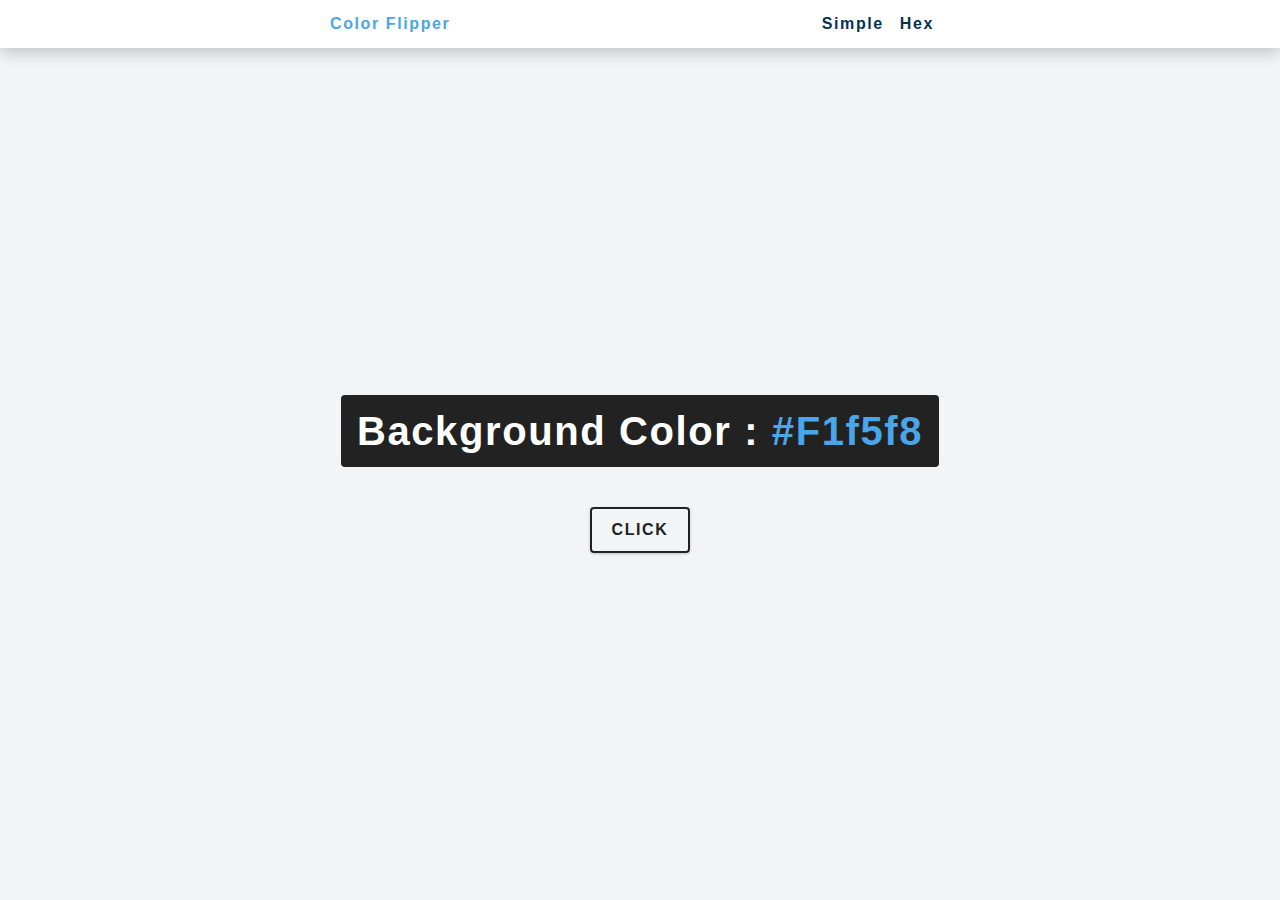
<file: index.html>
<!DOCTYPE html>
<html lang="en">

<head>
    <meta charset="UTF-8">
    <meta http-equiv="X-UA-Compatible" content="IE=edge">
    <meta name="viewport" content="width=device-width, initial-scale=1.0">
    <link rel="stylesheet" href="style.css">
    <script src="script.js" defer></script>
    <title>Document</title>
</head>

<body>
    <nav>
        <div class="nav-center">
            <h4>Color Flipper</h4>
            <ul class="nav-links">
                <li>
                    <a href="index.html">simple</a>
                </li>
                <li>
                    <a href="hex.html">hex</a>
                </li>
            </ul>
        </div>
    </nav>
    <main>
        <div class="container">
            <h2>Background Color : <span class="color">
                    #f1f5f8
                </span></h2>

            <button class="btn btn-hero" id="btn">click</button>
        </div>
    </main>

</body>

</html>
</file>
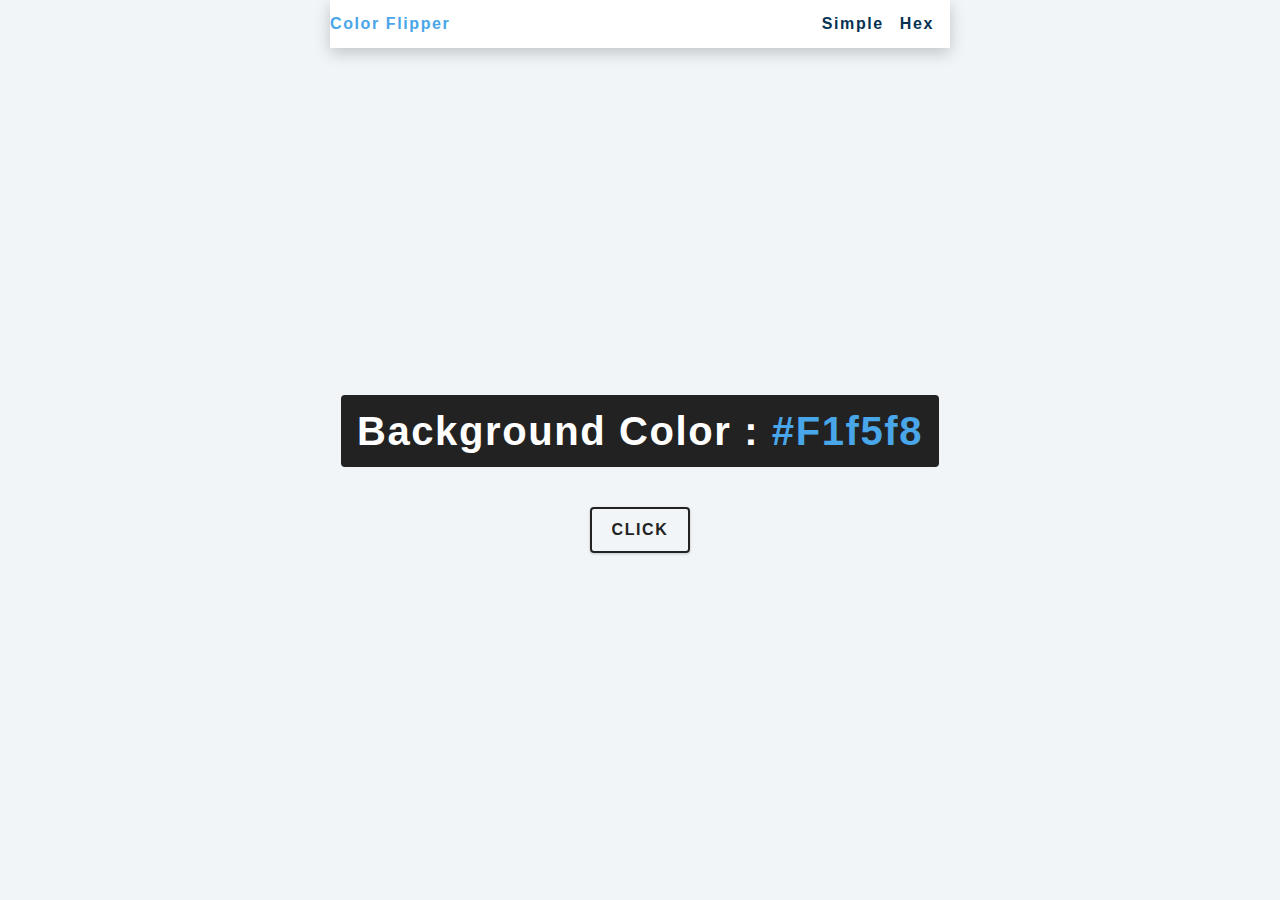
<file: hex.html>
<!DOCTYPE html>
<html lang="en">

<head>
    <meta charset="UTF-8">
    <meta http-equiv="X-UA-Compatible" content="IE=edge">
    <meta name="viewport" content="width=device-width, initial-scale=1.0">
    <link rel="stylesheet" href="style.css">
    <script src="hex.js" defer></script>
    <title>Color Flipper||Simple</title>
</head>

<body>
    <nav class="nav-center">
        <h4>Color Flipper</h4>
        <ul class="nav-links">
            <li><a href="index.html">Simple</a></li>
            <li><a href="hex.html">hex</a></li>
        </ul>
    </nav>
    <main>
        <div class="container">
            <h2>Background Color : <span class="color">
                    #f1f5f8
                </span></h2>

            <button class="btn btn-hero" id="btn">click</button>
        </div>
    </main>

</body>

</html>
</file>
<file: style.css>
:root {
  /* dark shades of primary color*/
  --clr-primary-1: hsl(205, 86%, 17%);
  --clr-primary-2: hsl(205, 77%, 27%);
  --clr-primary-3: hsl(205, 72%, 37%);
  --clr-primary-4: hsl(205, 63%, 48%);
  /* primary/main color */
  --clr-primary-5: hsl(205, 78%, 60%);
  /* lighter shades of primary color */
  --clr-primary-6: hsl(205, 89%, 70%);
  --clr-primary-7: hsl(205, 90%, 76%);
  --clr-primary-8: hsl(205, 86%, 81%);
  --clr-primary-9: hsl(205, 90%, 88%);
  --clr-primary-10: hsl(205, 100%, 96%);
  /* darkest grey - used for headings */
  --clr-grey-1: hsl(209, 61%, 16%);
  --clr-grey-2: hsl(211, 39%, 23%);
  --clr-grey-3: hsl(209, 34%, 30%);
  --clr-grey-4: hsl(209, 28%, 39%);
  /* grey used for paragraphs */
  --clr-grey-5: hsl(210, 22%, 49%);
  --clr-grey-6: hsl(209, 23%, 60%);
  --clr-grey-7: hsl(211, 27%, 70%);
  --clr-grey-8: hsl(210, 31%, 80%);
  --clr-grey-9: hsl(212, 33%, 89%);
  --clr-grey-10: hsl(210, 36%, 96%);
  --clr-white: #fff;
  --clr-red-dark: hsl(360, 67%, 44%);
  --clr-red-light: hsl(360, 71%, 66%);
  --clr-green-dark: hsl(125, 67%, 44%);
  --clr-green-light: hsl(125, 71%, 66%);
  --clr-black: #222;
  --ff-primary: "Roboto", sans-serif;
  --ff-secondary: "Open Sans", sans-serif;
  --transition: all 0.3s linear;
  --spacing: 0.1rem;
  --radius: 0.25rem;
  --light-shadow: 0 5px 15px rgba(0, 0, 0, 0.1);
  --dark-shadow: 0 5px 15px rgba(0, 0, 0, 0.2);
  --max-width: 1170px;
  --fixed-width: 620px;
}
/*
=============== 
Global Styles
===============
*/

*,
::after,
::before {
  margin: 0;
  padding: 0;
  box-sizing: border-box;
}
body {
  font-family: var(--ff-secondary);
  background: var(--clr-grey-10);
  color: var(--clr-grey-1);
  line-height: 1.5;
  font-size: 0.875rem;
}
ul {
  list-style-type: none;
}
a {
  text-decoration: none;
}
h1,
h2,
h3,
h4 {
  letter-spacing: var(--spacing);
  text-transform: capitalize;
  line-height: 1.25;
  margin-bottom: 0.75rem;
  font-family: var(--ff-primary);
}
h1 {
  font-size: 3rem;
}
h2 {
  font-size: 2rem;
}
h3 {
  font-size: 1.25rem;
}
h4 {
  font-size: 0.875rem;
}
p {
  margin-bottom: 1.25rem;
  color: var(--clr-grey-5);
}
@media screen and (min-width: 800px) {
  h1 {
    font-size: 4rem;
  }
  h2 {
    font-size: 2.5rem;
  }
  h3 {
    font-size: 1.75rem;
  }
  h4 {
    font-size: 1rem;
  }
  body {
    font-size: 1rem;
  }
  h1,
  h2,
  h3,
  h4 {
    line-height: 1;
  }
}
/*  global classes */

/* section */
.section {
  padding: 5rem 0;
}

.section-center {
  width: 90vw;
  margin: 0 auto;
  max-width: 1170px;
}
@media screen and (min-width: 992px) {
  .section-center {
    width: 95vw;
  }
}
main {
  min-height: 100vh;
  display: grid;
  place-items: center;
}

/*
=============== 
Nav
===============
*/
nav {
  background: var(--clr-white);
  height: 3rem;
  display: grid;
  align-items: center;
  box-shadow: var(--dark-shadow);
}
.nav-center {
  width: 90vw;
  max-width: var(--fixed-width);
  margin: 0 auto;
  display: flex;
  align-items: center;
  justify-content: space-between;
}
.nav-center h4 {
  margin-bottom: 0;
  color: var(--clr-primary-5);
}
.nav-links {
  display: flex;
}
nav a {
  text-transform: capitalize;
  font-weight: 700;
  font-size: 1rem;
  color: var(--clr-primary-1);
  letter-spacing: var(--spacing);
  margin-right: 1rem;
}
nav a:hover {
  color: var(--clr-primary-5);
}
/*
=============== 
Container
===============
*/
main {
  min-height: calc(100vh - 3rem);
  display: grid;
  place-items: center;
}
.container {
  text-align: center;
}
.container h2 {
  background: var(--clr-black);
  color: var(--clr-white);
  padding: 1rem;
  border-radius: var(--radius);
  margin-bottom: 2.5rem;
}
.color {
  color: var(--clr-primary-5);
}
.btn-hero {
  font-family: var(--ff-primary);
  text-transform: uppercase;
  background: transparent;
  color: var(--clr-black);
  letter-spacing: var(--spacing);
  display: inline-block;
  font-weight: 700;
  transition: var(--transition);
  border: 2px solid var(--clr-black);
  cursor: pointer;
  box-shadow: 0 1px 3px rgba(0, 0, 0, 0.2);
  border-radius: var(--radius);
  font-size: 1rem;
  padding: 0.75rem 1.25rem;
}
.btn-hero:hover {
  color: var(--clr-white);
  background: var(--clr-black);
}
</file>
